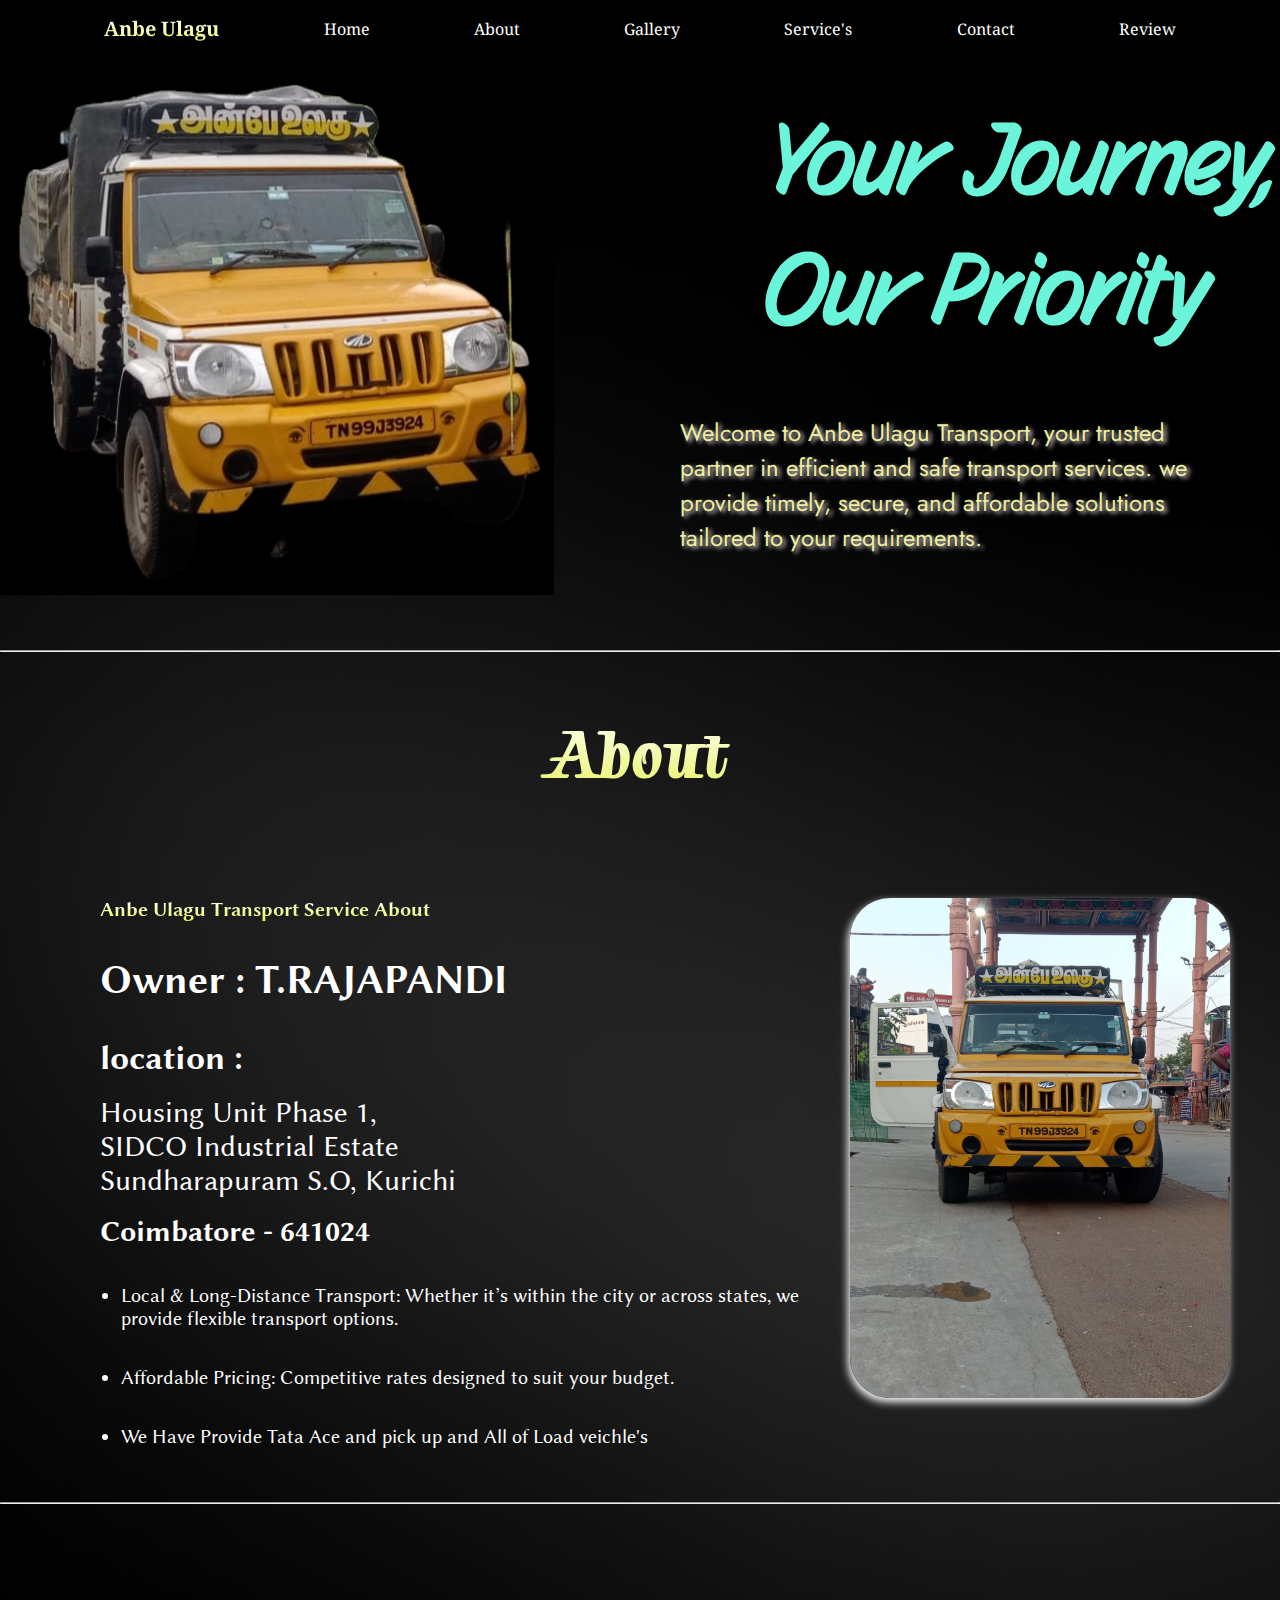
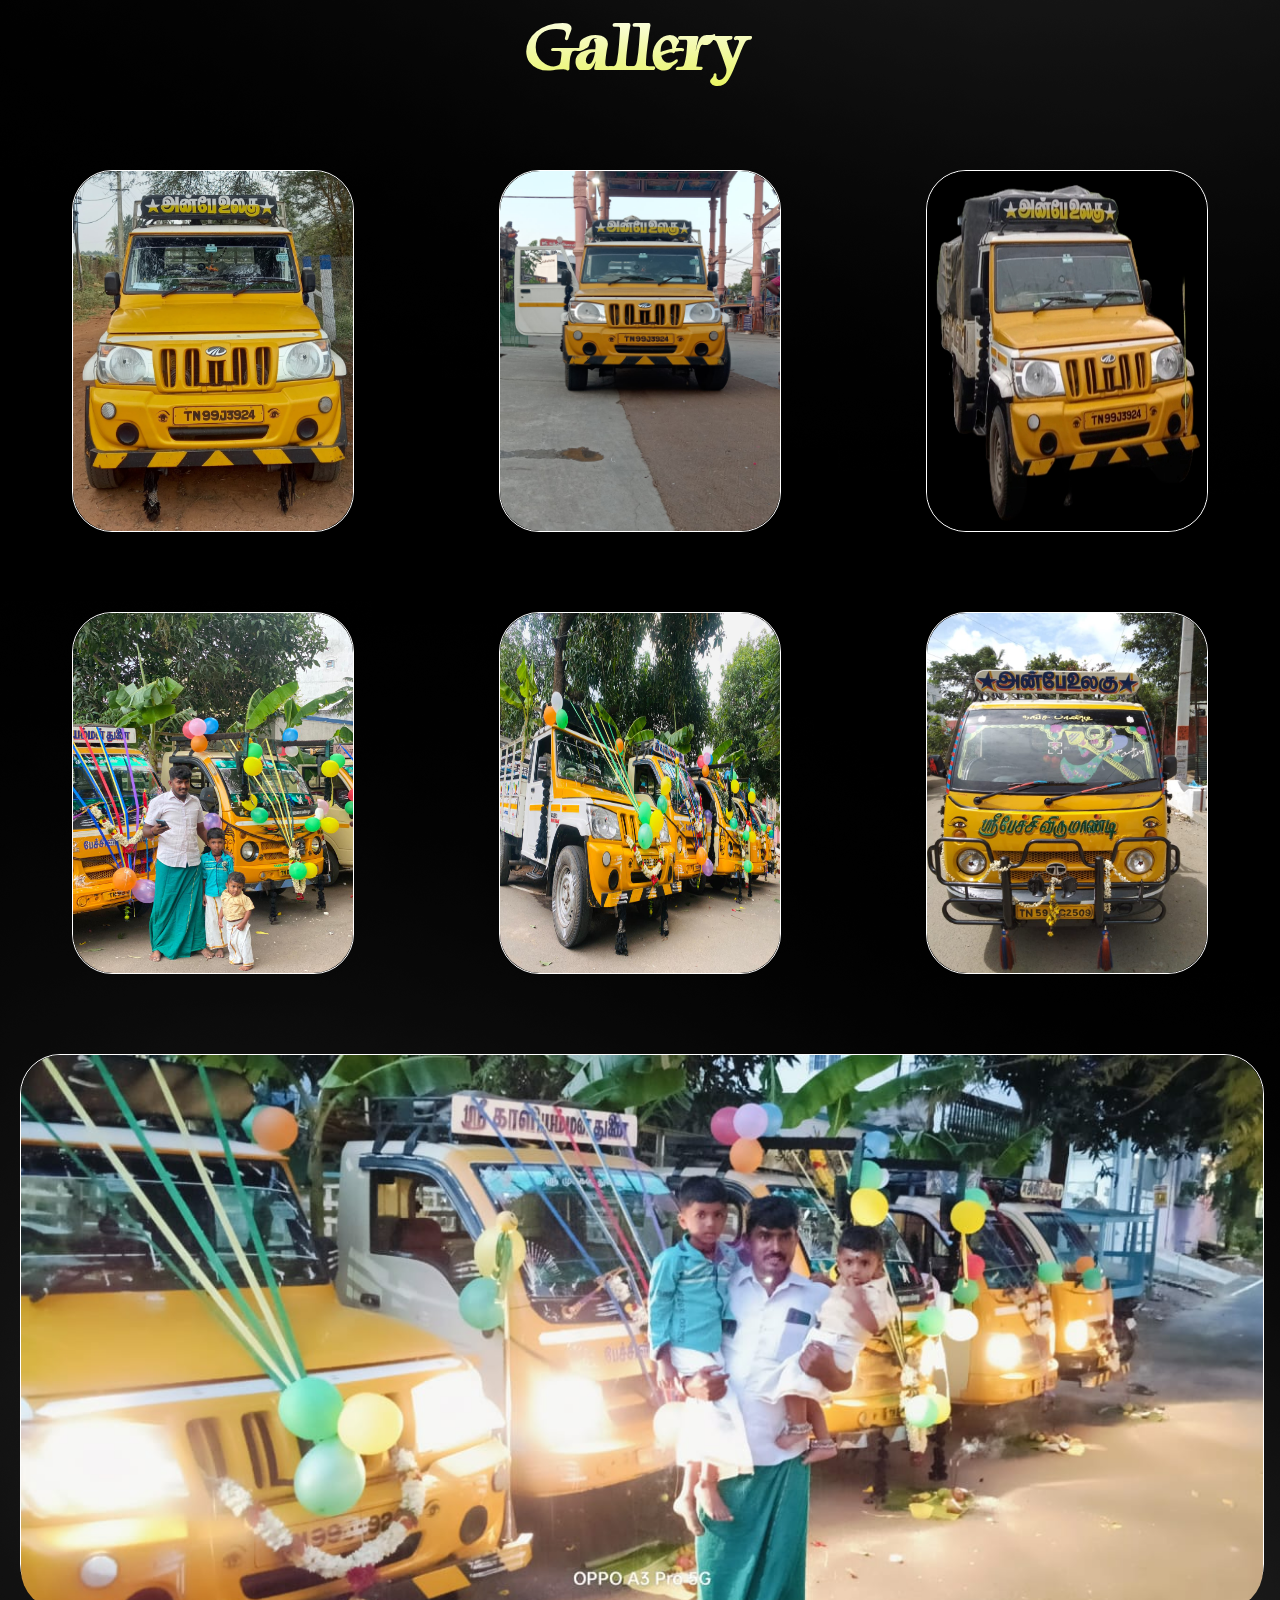
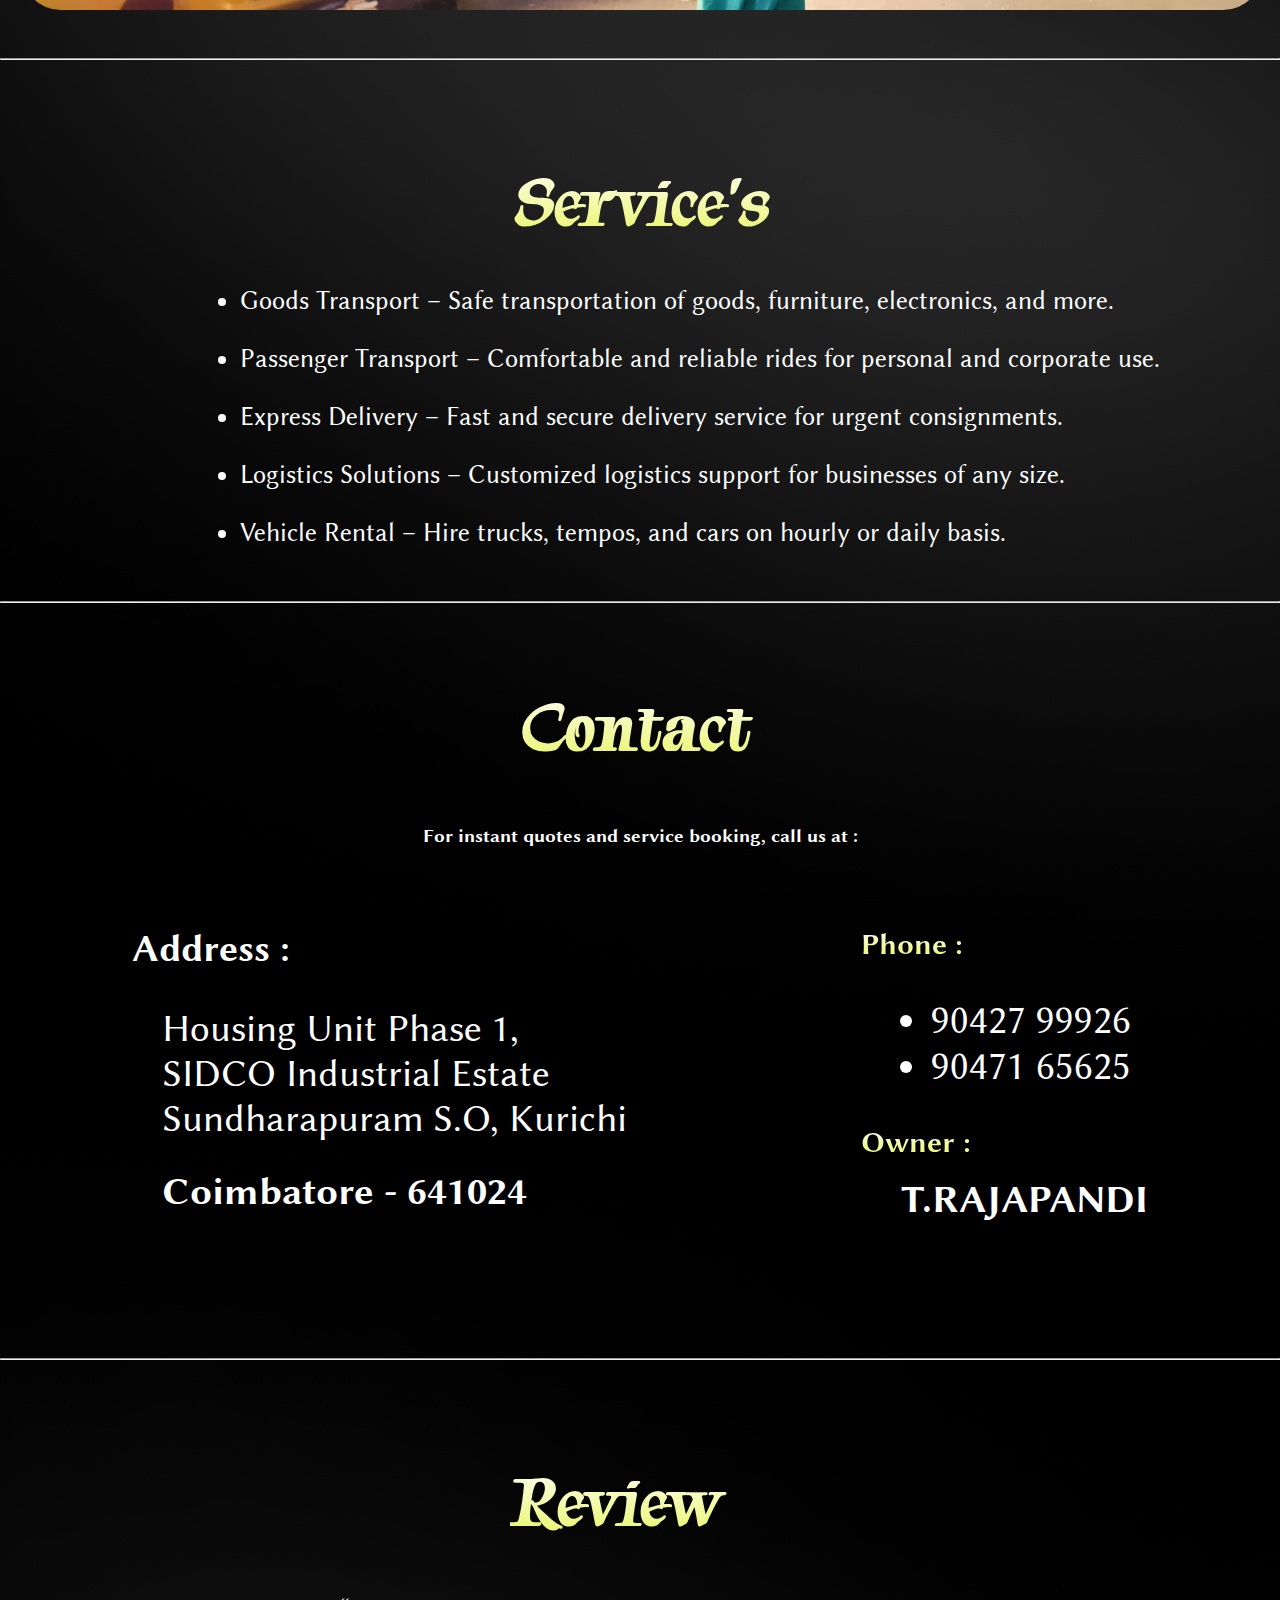
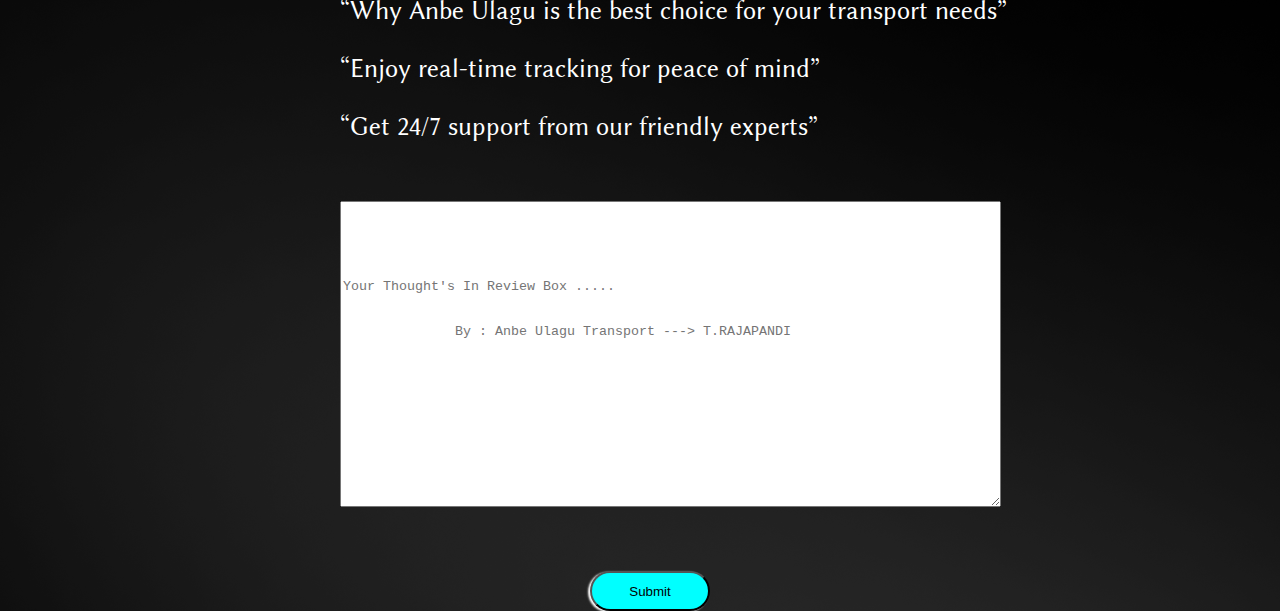
<file: Project1/index.html>
<!DOCTYPE html>
<html lang="en">
  <head>
    <meta charset="UTF-8" />
    <meta name="viewport" content="width=device-width, initial-scale=1.0" />
    <title>Anbe Ulagu</title>
    <link rel="stylesheet" href="style.css" />

    <link rel="preconnect" href="https://fonts.googleapis.com" />
    <link rel="preconnect" href="https://fonts.gstatic.com" crossorigin />
    <link
      href="https://fonts.googleapis.com/css2?family=Alfa+Slab+One&family=DM+Sans:ital,opsz,wght@0,9..40,100..1000;1,9..40,100..1000&family=Fugaz+One&family=Jost:ital,wght@0,100..900;1,100..900&family=Libertinus+Sans:ital,wght@0,400;0,700;1,400&family=Noto+Serif+Tamil:ital,wght@0,100..900;1,100..900&family=Story+Script&family=Tapestry&display=swap"
      rel="stylesheet"
    />
  </head>
  <body>
    <button class="mobile-menu-toggle">
      <span></span>
      <span></span>
      <span></span>
    </button>

    <!-- Nav Bar Section -->
    <div class="Main">
      <nav id="navbar-menu">
        <div class="navbar">
          <h2>Anbe Ulagu</h2>
          <a href="#home">Home</a>
          <a href="#about">About</a>
          <a href="#gallery">Gallery</a>
          <a href="#service">Service's</a>
          <a href="#contact">Contact</a>
          <a href="#review">Review</a>
        </div>
      </nav>

      <!-- Home Content -->
      <div class="home-content" id="home">
        <img
          src="/src/Adobe Express - file - Copy.png"
          alt="Anbe Ulagu Transport"
          class="home-image"
        />
        <h1>Your Journey,<br />Our Priority</h1>
        <p>
          Welcome to Anbe Ulagu Transport, your trusted partner in efficient and
          safe transport services. we provide timely, secure, and affordable
          solutions tailored to your requirements.
        </p>
      </div>

      <section>
        <!-- About Section -->
        <br /><br />
        <hr id="about" />
        <br />
        <span id="abo"></span>
        <div class="about">
          <h1>About</h1>
          <div class="about-content">
            <div class="main-about">
              <img
                src="./src/Anbe Ulagu Transport/IMG-20250915-WA0006.jpg"
                alt=""
              />
              <h2>Anbe Ulagu Transport Service About</h2>
              <br /><br />
              <h3 style="font-size: 40px">Owner : T.RAJAPANDI</h3>
              <br /><br />
              <h4 style="font-size: 34px">location :</h4>
              <br />
              <p>
                Housing Unit Phase 1,<br />
                SIDCO Industrial Estate <br />Sundharapuram S.O, Kurichi
              </p>
              <br />
              <h3 style="font-size: 29px">Coimbatore - 641024</h3>
              <br /><br />
              <ul>
                <li>
                  Local & Long-Distance Transport: Whether it’s within the city
                  or across states, we provide flexible transport options.
                </li>
                <br /><br />
                <li>
                  Affordable Pricing: Competitive rates designed to suit your
                  budget.
                </li>
                <br /><br />
                <li>
                  We Have Provide Tata Ace and pick up and All of Load veichle's
                </li>
              </ul>
            </div>
          </div>
        </div>

        <!-- Gallery Section -->
        <br /><br /><br />
        <hr id="gallery" />
        <br />
        <div class="gallery">
          <h1 id="galle">Gallery</h1>
          <div class="main-box">
            <div class="box-1">
              <img src="./src/about-image.jpg" alt="" />
            </div>
            <div class="box-1">
              <img
                src="src/Anbe Ulagu Transport/IMG-20250915-WA0006.jpg"
                alt=""
              />
            </div>
            <div class="box-1">
              <img src="./src/Adobe Express - file - Copy.png" alt="" />
            </div>
          </div>
          <div class="main-box-2">
            <div class="box-2">
              <img
                src="./src/Anbe Ulagu Transport/IMG-20250915-WA0011.jpg"
                alt=""
              />
            </div>
            <div class="box-2">
              <img
                src="./src/Anbe Ulagu Transport/IMG-20250915-WA0014.jpg"
                alt=""
              />
            </div>
            <div class="box-2">
              <img
                src="./src/Anbe Ulagu Transport/IMG-20250915-WA0023.jpg"
                alt=""
              />
            </div>
          </div>
          <div class="main-box-3">
            <div class="box-3">
              <img
                src="./src/Anbe Ulagu Transport/IMG-20250915-WA0010.jpg"
                alt=""
              />
            </div>
          </div>
        </div>

        <!-- Service Section -->
        <br /><br /><br />
        <hr id="service" />
        <br />
        <div class="service">
          <h1 id="service">Service's</h1>
          <ul>
            <li>
              Goods Transport – Safe transportation of goods, furniture,
              electronics, and more.
            </li>
            <li>
              Passenger Transport – Comfortable and reliable rides for personal
              and corporate use.
            </li>
            <li>
              Express Delivery – Fast and secure delivery service for urgent
              consignments.
            </li>
            <li>
              Logistics Solutions – Customized logistics support for businesses
              of any size.
            </li>
            <li>
              Vehicle Rental – Hire trucks, tempos, and cars on hourly or daily
              basis.
            </li>
          </ul>
        </div>

        <!-- Contact Section -->
        <br /><br /><br />
        <hr id="contact" />
        <div class="Contact">
          <h1 id="contact">Contact</h1>
          <br /><br /><br />

          <h3 style="text-align: center">
            For instant quotes and service booking, call us at :
          </h3>
          <div class="main-content">
            <div class="main-contact">
              <h3 style="font-size: 38px">Address :</h3>
              <br /><br />
              <div class="content-contact">
                <p>
                  Housing Unit Phase 1,<br />
                  SIDCO Industrial Estate
                  <br />Sundharapuram S.O, Kurichi
                </p>
                <h4 style="font-size: 39px">Coimbatore - 641024</h4>
                <br /><br />
              </div>
            </div>
            <div class="main-contact-2">
              <h2 style="font-size: 30px">Phone :</h2>
              <br /><br />
              <ul>
                <li>90427 99926</li>
                <li>90471 65625</li>
              </ul>
              <br /><br />
              <h2 style="font-size: 30px">Owner :</h2>
              <br />
              <h3 style="font-size: 39px">T.RAJAPANDI</h3>
            </div>
          </div>
        </div>

        <!-- Review Section -->
        <br /><br /><br />
        <hr id="review" />
        <br />
        <div class="review">
          <h1 id="review">Review</h1>
          <p>
            “Why Anbe Ulagu is the best choice for your transport needs”<br /><br />
            “Enjoy real-time tracking for peace of mind”<br /><br />
            “Get 24/7 support from our friendly experts”
          </p>
          <textarea name="review"id="" cols="80px" rows="20" placeholder="
          
          
          
          
Your Thought's In Review Box .....


              By : Anbe Ulagu Transport ---> T.RAJAPANDI"
          ></textarea
          ><br />
          <button>Submit</button>
        </div>
      </section>
    </div>

    <!-- Script in Java script Using 3 button Toggle menu -->
    <script>
      const menuToggle = document.querySelector(".mobile-menu-toggle");
      const navMenu = document.getElementById("navbar-menu");

      menuToggle.addEventListener("click", () => {
        navMenu.classList.toggle("active");
      });

      // Close menu when a link is clicked
      document.querySelectorAll("#navbar-menu a").forEach((link) => {
        link.addEventListener("click", () => {
          navMenu.classList.remove("active");
        });
      });
    </script>
  </body>
</html>
</file>
<file: Project1/style.css>
* {
  margin: 0;
  scroll-behavior: smooth;
}
body {
  background-color: black;
  color: white;
  background-image: url(./src/Vector\ 637.png);
  margin: 0;
}

/* Mobile Menu Toggle Button (hidden by default) */

/* Nav Bar Section */
.mobile-menu-toggle {
  position: fixed;
  top: 20px;
  right: 20px;
  z-index: 2000;
  display: none;
  background: none;
  border: none;
  cursor: pointer;
  padding: 10px;
}

.mobile-menu-toggle span {
  display: block;
  width: 25px;
  height: 3px;
  background-color: white;
  margin: 5px 0;
  transition: all 0.3s ease;
}

/* Desktop Navigation Bar (visible by default) */

nav#navbar-menu {
  position: sticky;
  top: 0;
  font-family: "Noto Serif Tamil", serif;
  z-index: 1000;
  transition: none; /* No transition on desktop */
}
nav :hover {
  opacity: 1;
}
.navbar {
  color: rgb(164, 245, 14);
  display: flex;
  justify-content: space-evenly;
  align-items: center;
  background-color: rgb(0, 0, 0);
  height: 60px;
  flex-direction: row; /* Ensure horizontal layout on desktop */
}
.navbar a {
  color: rgb(255, 255, 255);
  text-decoration: none;
}
.navbar a:hover {
  transform: scale(1.3);
  transition: 1s;
  color: rgb(129, 129, 249);
}

/* Home Content */

.home-content {
  width: 100%;
  height: 600px;
  color: rgb(106, 244, 218);
  font-size: 49px;
  text-align: right;
  text-shadow: 5px 3px 3px black;
  margin-top: -46px;
}
.home-content img {
  float: left;
  margin-top: 50px;
}
.home-content p {
  font-family: "Jost", sans-serif;
  color: rgb(237, 237, 158);
  font-size: 24px;
  text-align: start;
  margin-left: 680px;
  float: right;
  margin-top: -180px;
  margin-right: 40px;
  text-shadow: 3px 2px 4px rgb(237, 225, 225);
}
.home-content h1 {
  font-family: "Story Script", sans-serif;
  margin-top: 80px;
  max-width: 900px;
  float: right;
  margin-left: 00px;
  font-size: 100px;
  text-align: start;
  position: relative;
  animation: mymove 2s infinite;
  animation-delay: 1s;
}

@keyframes mymove {
  from {
    right: 0px;
  }
  to {
    right: 100px;
  }
}

h2 {
  font-size: 32px;
  background: -webkit-linear-gradient(#ffffff, #e7f45b);
  -webkit-background-clip: text;
  -webkit-text-fill-color: transparent;
}

/* About Section */

.about {
  font-family: "Libertinus Sans", sans-serif;
}
.about h1 {
  font-family: "Tapestry", serif;
  width: 250px;
  margin-left: 510px;
  background: -webkit-linear-gradient(#ffffff, #e7f45b);
  -webkit-background-clip: text;
  -webkit-text-fill-color: transparent;
}
.about h1:hover {
  transform: scale(1.4);
  transition: 0.5s;
  background: -webkit-linear-gradient(#fcff5e, #2cd5e1);
  -webkit-background-clip: text;
  -webkit-text-fill-color: transparent;
}
.about-content h3,
h2,
h4,
li {
  color: rgb(255, 255, 255);
  font-size: 20px;
}
.about-content li {
  color: rgb(255, 255, 255);
  font-size: 20px;
  margin-left: -19px;
}
.about-content p {
  color: rgb(255, 255, 255);
  font-size: 30px;
}
.about h1 {
  color: rgb(211, 195, 195);
  text-align: center;
  font-size: 70px;
  margin-top: 40px;
}
.about img {
  float: right;
  margin-right: 50px;
  width: 380px;
  height: 500px;
  box-shadow: -2px 4px 9px white;
  border-radius: 40px;
}
.about img:hover {
  transform: scale(1.1);
  transition: 0.8s;
}
.main-about {
  /* display: flex; */
  align-items: center;
  margin-left: 100px;
  margin-top: 100px;
}
.main-about h2 {
  width: 100%;
}

/* GALLERY SECTION */


.gallery {
  font-family: "Libertinus Sans", sans-serif;
}
.gallery h1 {
  font-family: "Tapestry", serif;
  width: 250px;
  margin-left: 510px;
  font-size: 70px;
  text-align: center;
  margin-top: 80px;
  background: -webkit-linear-gradient(#ffffff, #e7f45b);
  -webkit-background-clip: text;
  -webkit-text-fill-color: transparent;
}
.gallery h1:hover {
  transform: scale(1.4);
  transition: 0.5s;
  background: -webkit-linear-gradient(#fcff5e, #2cd5e1);
  -webkit-background-clip: text;
  -webkit-text-fill-color: transparent;
}
.main-box {
  margin-top: 80px;
  display: flex;
  justify-content: space-around;
}
.main-box img {
  width: 300px;
  height: 330px;
  border-radius: 40px;
}
.box-1:hover {
  transform: rotate(19deg);
  transition: 0.8s;
}
.main-box-2 img {
  border-radius: 40px;
  width: 300px;
  height: 330px;
}
.box-1 {
  border: 1px solid white;
  border-radius: 40px;
  width: 280px;
  height: 360px;
}
.box-1 img{
  width: 280px;
  height: 360px;
}
.main-box-2 {
  margin-top: 80px;
  display: flex;
  justify-content: space-around;
}
.box-2 {
  border: 1px solid white;
  border-radius: 40px;
  width: 280px;
  height: 360px;
}
.box-2 img{
  width: 280px;
  height: 360px;
}
.box-2:hover {
  transform: rotate(19deg);
  transition: 0.8s;
}

.main-box-3 {
  margin-top: 80px; 
}
.box-3 {
  border: 1px solid white;
  border-radius: 40px;
  width: 97%;
  height: 548px;
  margin: 40px 0px 0px 20px ;
}
.box-3 img{
  width: 100%;
    border-radius: 40px;
}
.box-3:hover {
  transform: scale(1.1);
  transition: 3s;
}

/* SERVICE SECTION */


.service {
  font-family: "Libertinus Sans", sans-serif;
}
.service h1 {
  font-family: "Tapestry", serif;
  width: 280px;
  margin-left: 500px;
  font-size: 70px;
  text-align: center;
  margin-top: 80px;
  background: -webkit-linear-gradient(#ffffff, #e7f45b);
  -webkit-background-clip: text;
  -webkit-text-fill-color: transparent;
}
.service h1:hover {
  transform: scale(1.4);
  transition: 0.5s;
  background: -webkit-linear-gradient(#fcff5e, #2cd5e1);
  -webkit-background-clip: text;
  -webkit-text-fill-color: transparent;
}
.service ul {
  margin-top: 40px;
  margin-left: 200px;
}
.service li {
  font-size: 26px;
  margin-top: 29px;
}

/* CONTACT SECTION */


.Contact {
  font-family: "Libertinus Sans", sans-serif;
}
.Contact h1 {
  font-family: "Tapestry", serif;
  width: 250px;
  margin-left: 510px;
  font-size: 70px;
  text-align: center;
  margin-top: 80px;
  background: -webkit-linear-gradient(#ffffff, #e7f45b);
  -webkit-background-clip: text;
  -webkit-text-fill-color: transparent;
}
.Contact h1:hover {
  transform: scale(1.4);
  transition: 0.5s;
  background: -webkit-linear-gradient(#fcff5e, #2cd5e1);
  -webkit-background-clip: text;
  -webkit-text-fill-color: transparent;
}
.content-contact {
  font-size: 39px;
  margin-left: 30px;
}
.main-contact {
  text-align: start;
  /* margin-left: 90px; */
}
.main-contact h3 {
  margin-right: 230px;
}
.main-contact h4 {
  margin-top: 28px;
}
.main-content {
  display: flex;
  justify-content: space-around;
  margin-top: 80px;
}
.main-contact-2 {
  margin-left: -30px;
}

.main-contact-2 h3 {
  font-size: 30px;
  margin-left: 40px;
}
.main-contact-2 li {
  font-size: 40px;
  margin-left: 30px;
}

/*REVIEW SECTION */


.review {
  font-family: "Libertinus Sans", sans-serif;
}
.review h1 {
  font-family: "Tapestry", serif;
  width: 250px;
  margin-left: 510px;
  margin-top: 80px;
  font-size: 70px;
  background: -webkit-linear-gradient(#ffffff, #e7f45b);
  -webkit-background-clip: text;
  -webkit-text-fill-color: transparent;
}
.review h1:hover {
  transform: scale(1.4);
  transition: 0.5s;
  background: -webkit-linear-gradient(#fcff5e, #2cd5e1);
  -webkit-background-clip: text;
  -webkit-text-fill-color: transparent;
}
.review p {
  font-size: 26px;
  margin-left: 340px;
  margin-top: 50px;
}
textarea {
  margin-top: 60px;
  margin-left: 340px;
}
.review button {
  margin-top: 60px;
  width: 120px;
  height: 40px;
  border-radius: 56px;
  box-shadow: -2px 1px 2px white;
  background-color: aqua;
  margin-left: 590px;
}
.review button:hover {
  transform: scale(1.2);
  transition: 0.7s;
}

/* Tablet and Laptop Responsive Code */


@media (max-width: 1024px) {
  .navbar a {
    font-size: 14px;
    padding: 0 10px;
  }
  .navbar h2 {
    font-size: 24px;
  }
  .home-content {
    background-position: center;
    text-align: center;
    height: auto;
    padding-bottom: 50px;
  }
  .home-content h1 {
    font-size: 70px;
    text-align: center;
    float: none;
    margin: 50px auto 20px;
    animation: none;
    max-width: 100%;
  }
  .home-content p {
    font-size: 20px;
    text-align: center;
    float: none;
    margin: 0 auto;
    max-width: 80%;
  }
  .about-content {
    display: flex;
    flex-direction: column;
    align-items: center;
    text-align: center;
  }
  .about img {
    float: none;
    margin: 20px auto;
    width: 80%;
    height: auto;
  }
  .main-about {
    margin-left: 0;
  }
  .main-box,
  .main-box-2 {
    flex-wrap: wrap;
    justify-content: center;
  }
  .box-1,
  .box-2 {
    width: 45%;
    height: auto;
    margin: 10px;
  }
  .box-1 img,
  .box-2 img {
    width: 100%;
    height: auto;
  }
  .service h1,
  .Contact h1,
  .review h1 {
    margin-left: auto;
    margin-right: auto;
    width: auto;
  }
  .service ul {
    margin-left: 10%;
    margin-right: 10%;
  }
  .Contact h3,
  .review p {
    margin-left: 0;
    text-align: center;
  }
  .main-content {
    flex-direction: column;
    align-items: center;
  }
  .main-contact,
  .main-contact-2 {
    text-align: center;
    margin-left: 0;
    margin-right: 0;
    margin-bottom: 30px;
  }
  textarea {
    margin-left: 10%;
    width: 80%;
  }
  .review button {
    margin-left: auto;
    margin-right: auto;
    display: block;
  }
}

/* Mobile Responsive Section */

@media (max-width: 768px) {
  .mobile-menu-toggle {
    display: block;
  }

  nav#navbar-menu {
    position: fixed;
    top: 0;
    left: -40%; /* Hide the menu off-screen to the left */
    width: 40%; /* Set menu width to 30% of the screen */
    height: 100%;
    background-color: black;
    transition: left 0.5s ease-in-out;
  }

  nav#navbar-menu.active {
    left: 0; /* Slide the menu into view */
  }

  .navbar {
    flex-direction: column;
    height: 100%;
    justify-content: center;
    background-color: transparent; /* Transparent background for the inner container */
  }
  .navbar h2 {
    text-align: center;
  }
  .navbar a {
    padding: 15px;
    width: 100%;
    text-align: center;
    font-size: 1.2em;
  }

  .home-content {
    background-position: center;
    background-size: cover;
  }
  .home-content h1 {
    position: relative;
    animation: mymove 2s infinite;
    animation-delay: 1s;
  }

  @keyframes mymove {
    from {
      bottom: 0px;
    }
    to {
      bottom: 50px;
    }
  }
  .home-content h1 {
    font-size: 40px;
  }
  .home-content p {
    font-size: 16px;
    max-width: 90%;
  }
  .home-content img {
    width: 90%;
  }
  .service h1,
  .Contact h1 {
    font-size: 50px;
  }
  .review h1 {
    font-size: 50px;
    text-align: center;
  }
  .about h1,
  .gallery h1 {
    font-size: 50px;
    margin-left: 70px;
  }
  .main-about {
    margin-top: 50px;
    text-align: center;
  }
  .about img {
    width: 90%;
  }
  .box-1,
  .box-2{
    width: 80%;
  }
  .box-3 {
    width: 80%;
    height: 100%;
    margin-left: 40px;
  }
  .service li {
    font-size: 20px;
  }
  .main-contact-2 ul {
    list-style-type: none;
    padding: 0;
  }
  textarea {
    width: 90%;
    margin-left: 5%;
    cols: 30;
    rows: 10;
  }
}
</file>
